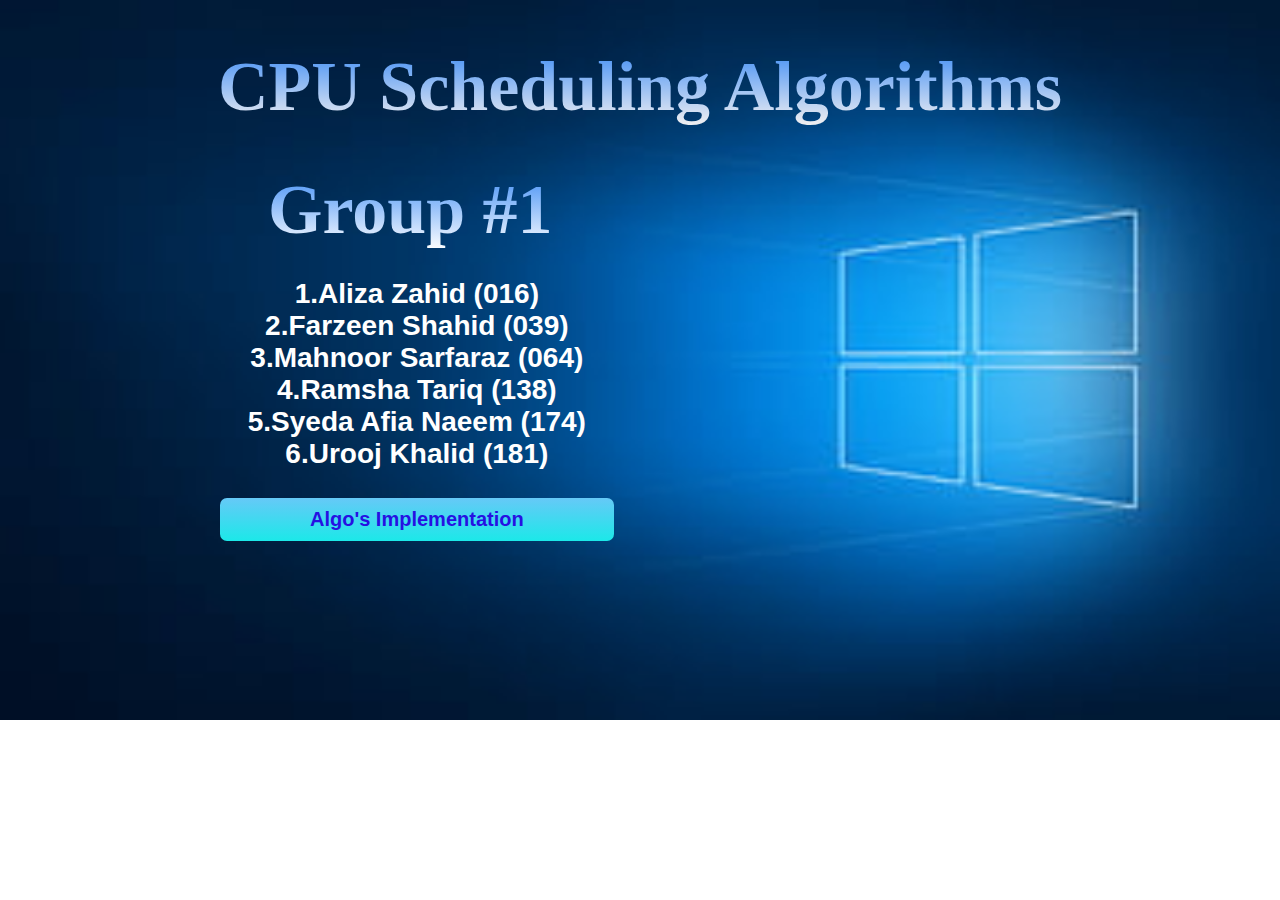
<file: index.html>
<!DOCTYPE html>
<html lang="en">

<head>
    <meta charset="UTF-8">
    <meta name="viewport" content="width=device-width, initial-scale=1.0">
    <title>CPU Scheduling</title>
    <style>
        body {
            font-family: Arial, sans-serif;
            background-image: url('./background.jpeg');
            background-size: cover;
            background-repeat: no-repeat;
            margin: 0;
            padding: 0;
        }

        h1 {
            font-family: Georgia, 'Times New Roman', Times, serif;
            font-size: 70px;
            text-align: center;
            background: linear-gradient(to bottom, #3b8bf5, #f5f2f1);
            -webkit-background-clip: text;
            background-clip: text;
            -webkit-text-fill-color: transparent;
        }

        .container {
            text-align: center;
            margin: 100px auto;
            padding: 20px;
            border-radius: 5px;
            position: absolute;
            left: 200px;
            top: 130px;
        }

        h2 {
            margin-top: 0;
            font-family: 'Times New Roman', Times, serif;
            font-size: 70px;
            position: absolute;
            top: -60px;
            left: 68px;
            background: linear-gradient(to bottom, #3b8bf5, #ffffff);
            -webkit-background-clip: text;
            background-clip: text;
            -webkit-text-fill-color: transparent;
        }

        h3 {
            font-family: 'Arial', sans-serif;
          
            font-size: 28px;
        
            color: #fff;
        }

        button {
            padding: 10px 90px;
            font-size: 20px;
            background: linear-gradient(to bottom, #66c9f7, hsl(180, 82%, 51%));
            color: #2611e2;
            border: none;
            cursor: pointer;
            border-radius: 7px;
            transition: background 0.3s ease;
        }

        button:hover {
            background: linear-gradient(to left, #0056b3, #ffffff);
            animation: fade 0.5s ease-in-out;
        }

        @keyframes fade {
            0% {
                opacity: 1;
            }

            100% {
                opacity: 0.7;
            }
        }
    </style>
</head>

<body>
    <h1>CPU Scheduling Algorithms</h1>
    <div class="container">
        <h2>Group #1</h2>
        <h3>
            1.Aliza Zahid (016)<br>
            2.Farzeen Shahid (039)<br>
            3.Mahnoor Sarfaraz (064)</br>
            4.Ramsha Tariq (138)<br>
            5.Syeda Afia Naeem (174)<br>
            6.Urooj Khalid (181)
        </h3>
        <button id="scheduling-button"><b> Algo's Implementation</b></button>
    </div>

    <script>
        document.getElementById('scheduling-button').addEventListener('click', function () {
            window.location.href = './home.html';
        });
    </script>
</body>

</html>
</file>
